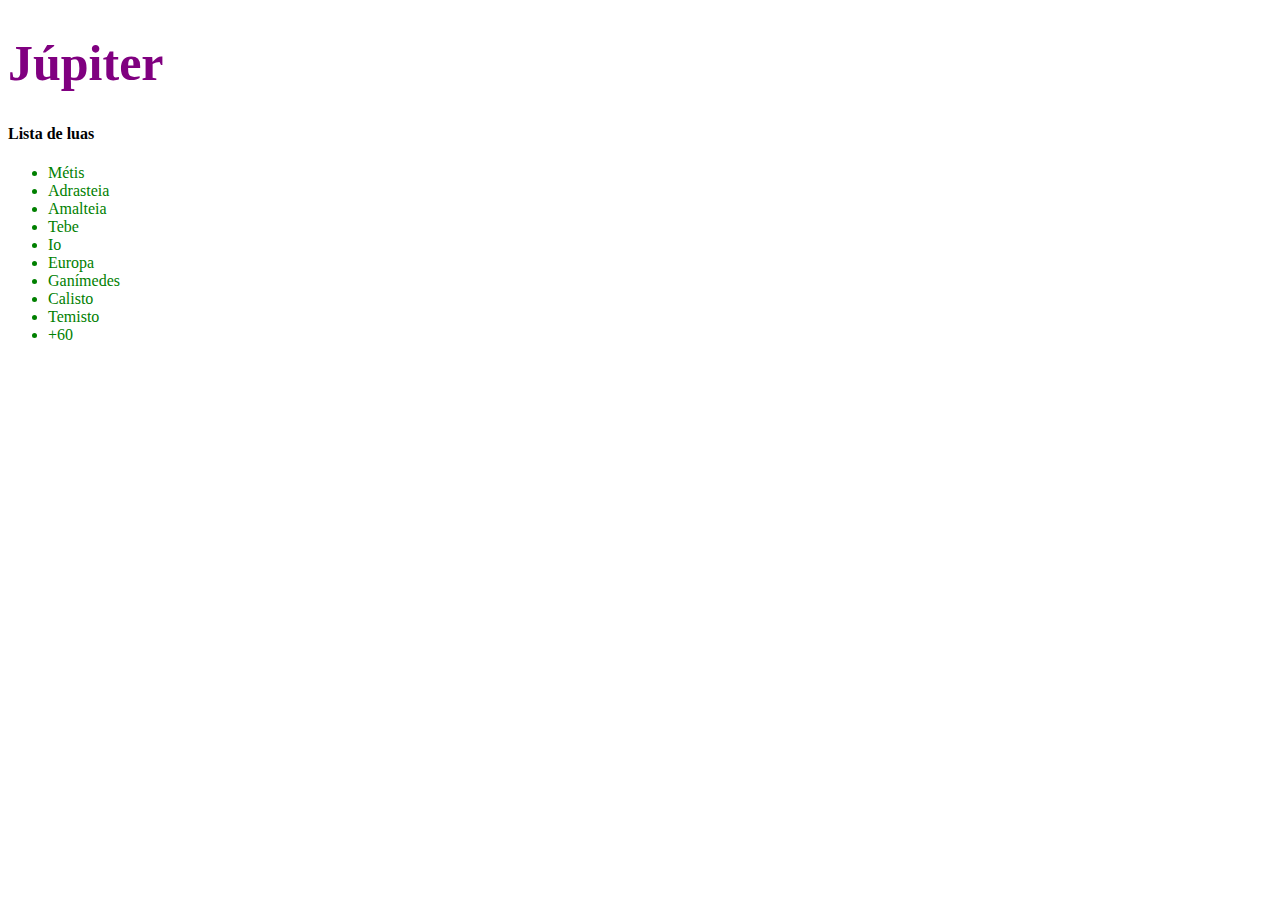
<file: estilos/index.html>
<!DOCTYPE html>
<html>
  <head>
    <meta charset="utf-8">
    <title>Júpiter</title>
    <link rel="stylesheet" href="style.css">
  </head>
  <body>
    <h1 style="color: purple">Júpiter</h1>
    <h4>Lista de luas</h4>
    <ul>
      <li>Métis</li>
      <li>Adrasteia</li>
      <li>Amalteia</li>
      <li>Tebe</li>
      <li>Io</li>
      <li>Europa</li>
      <li>Ganímedes</li>
      <li>Calisto</li>
      <li>Temisto</li>
      <li>+60</li>
    </ul>
  </body>
</html>
</file>
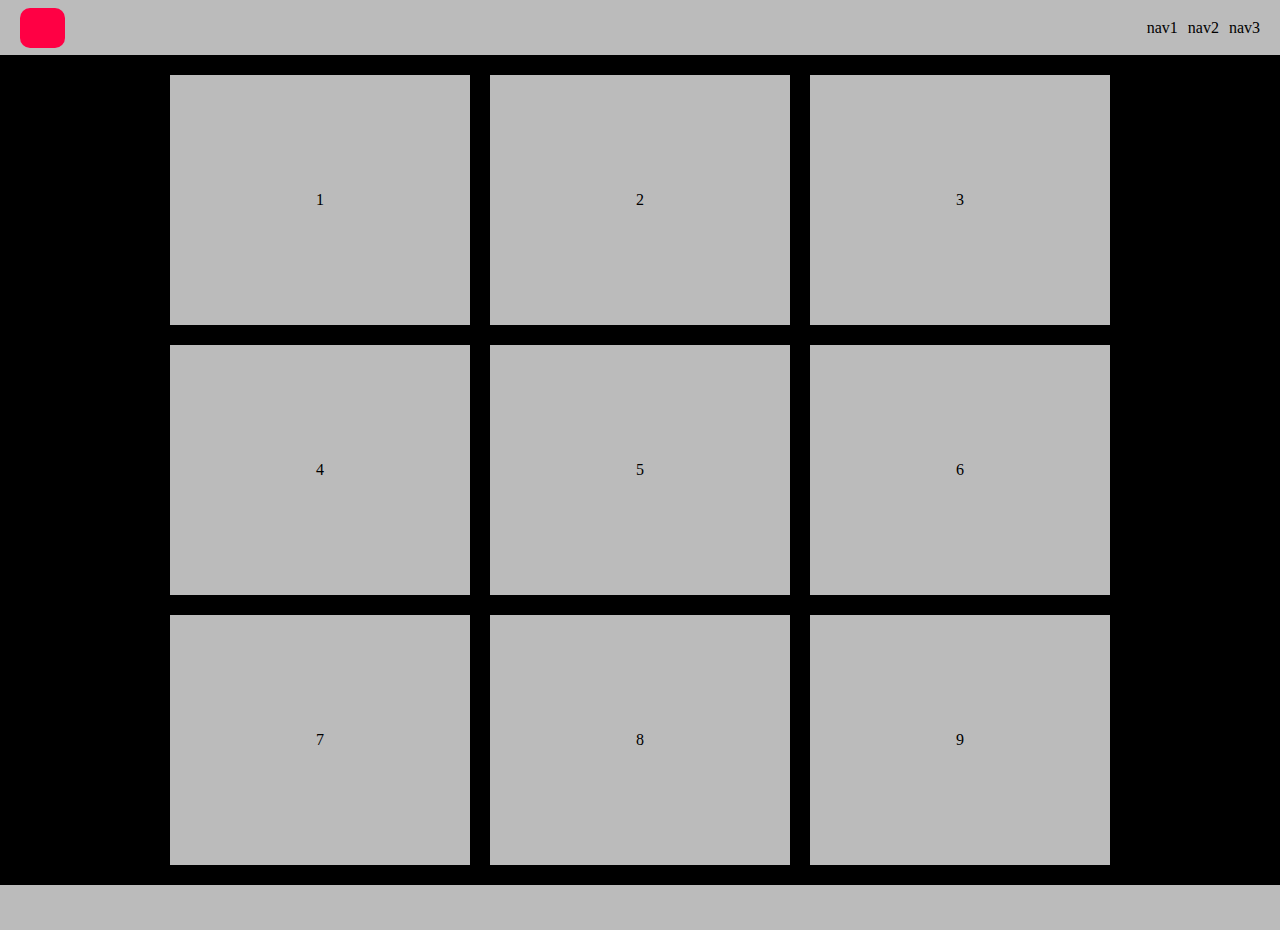
<file: flexbox/index.html>
<!DOCTYPE html>
<html lang="en">
  <head>
    <meta charset="UTF-8" />
    <meta http-equiv="X-UA-Compatible" content="IE=edge" />
    <meta name="viewport" content="width=device-width, initial-scale=1.0" />
    <link rel="stylesheet" href="style.css" />
    <title>Css flexbox</title>
  </head>
  <body>

    <div class="container">

      <header>
        <div class="logo"></div>

        <ul class="navbar">
          <a href="#" class="navItens">
            <li>nav1</li>
          </a>

          <a href="#" class="navItens">
            <li>nav2</li>
          </a>
          
          <a href="#" class="navItens">
            <li>nav3</li>
          </a>
        </ul>
      </header>

      <div class="flex-container">
        <div class="item">1</div>
        <div class="item">2</div>
        <div class="item">3</div>
        <div class="item">4</div>
        <div class="item">5</div>
        <div class="item">6</div>
        <div class="item">7</div>
        <div class="item">8</div>
        <div class="item">9</div>
      </div>

      <footer></footer>

    </div>

  </body>
</html>
</file>
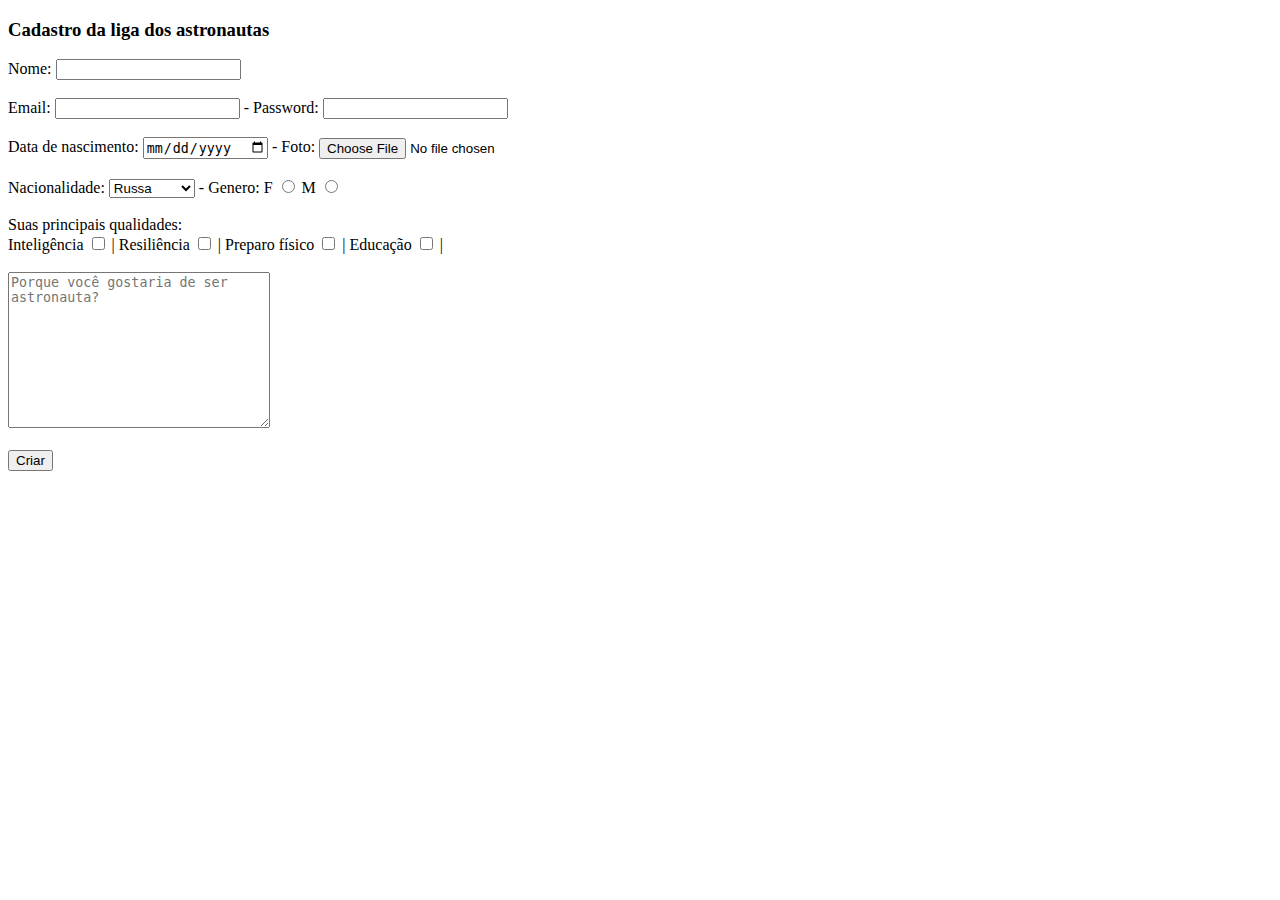
<file: Forms/index.html>
<!DOCTYPE html>
<html lang="en">
  <head>
    <title>Cadastro da liga dos astronautas</title>
  </head>
  <body>
    <h3>Cadastro da liga dos astronautas</h3>
    <form action="">
      <div>
        <label for="name">Nome:</label>
        <input type="text" id="name" name="name">
      </div>

      <br>

      <div>
        <label for="email">Email:</label>
        <input type="email" name="email" id="email"> - 
        <label for="password">Password:</label>
        <input type="password" name="password" id="password">
      </div>

      <br>

      <div>
        <label for="birthday">Data de nascimento:</label>
        <input type="date" name="birthday" id="birthday"> - 

        <label for="photo">Foto:</label>
        <input type="file" name="photo" id="photo">
      </div>

      <br>

      <div>
        <label for="nationality">Nacionalidade:</label>
        <select name="nationality" id="nationality">
          <option value="russian">Russa</option>
          <option value="american">Americana</option>
          <option value="brazilian">Brasileira</option>
        </select> - 

        Genero:
        <label for="female">F</label>
        <input type="radio" name="gender" id="female" value="female">
        <label for="male">M</label>
        <input type="radio" name="gender" id="male" value="male">
      </div>

      <br>

      <div>
        Suas principais qualidades:<br>
        <label for="int">Inteligência</label>
        <input type="checkbox" name="int" id="int"> | 
        <label for="res">Resiliência</label>
        <input type="checkbox" name="res" id="res"> | 
        <label for="physic">Preparo físico</label>
        <input type="checkbox" name="physic" id="physic"> | 
        <label for="edu">Educação</label>
        <input type="checkbox" name="edu" id="edu"> |
      </div>

      <br>

      <div>
        <textarea name="description" id="description" cols="30" rows="10" placeholder="Porque você gostaria de ser astronauta?"></textarea>
      </div>

      <br>

      <div>
        <input type="submit" value="Criar">
      </div>
    </form>
    
  </body>
</html>​
</file>
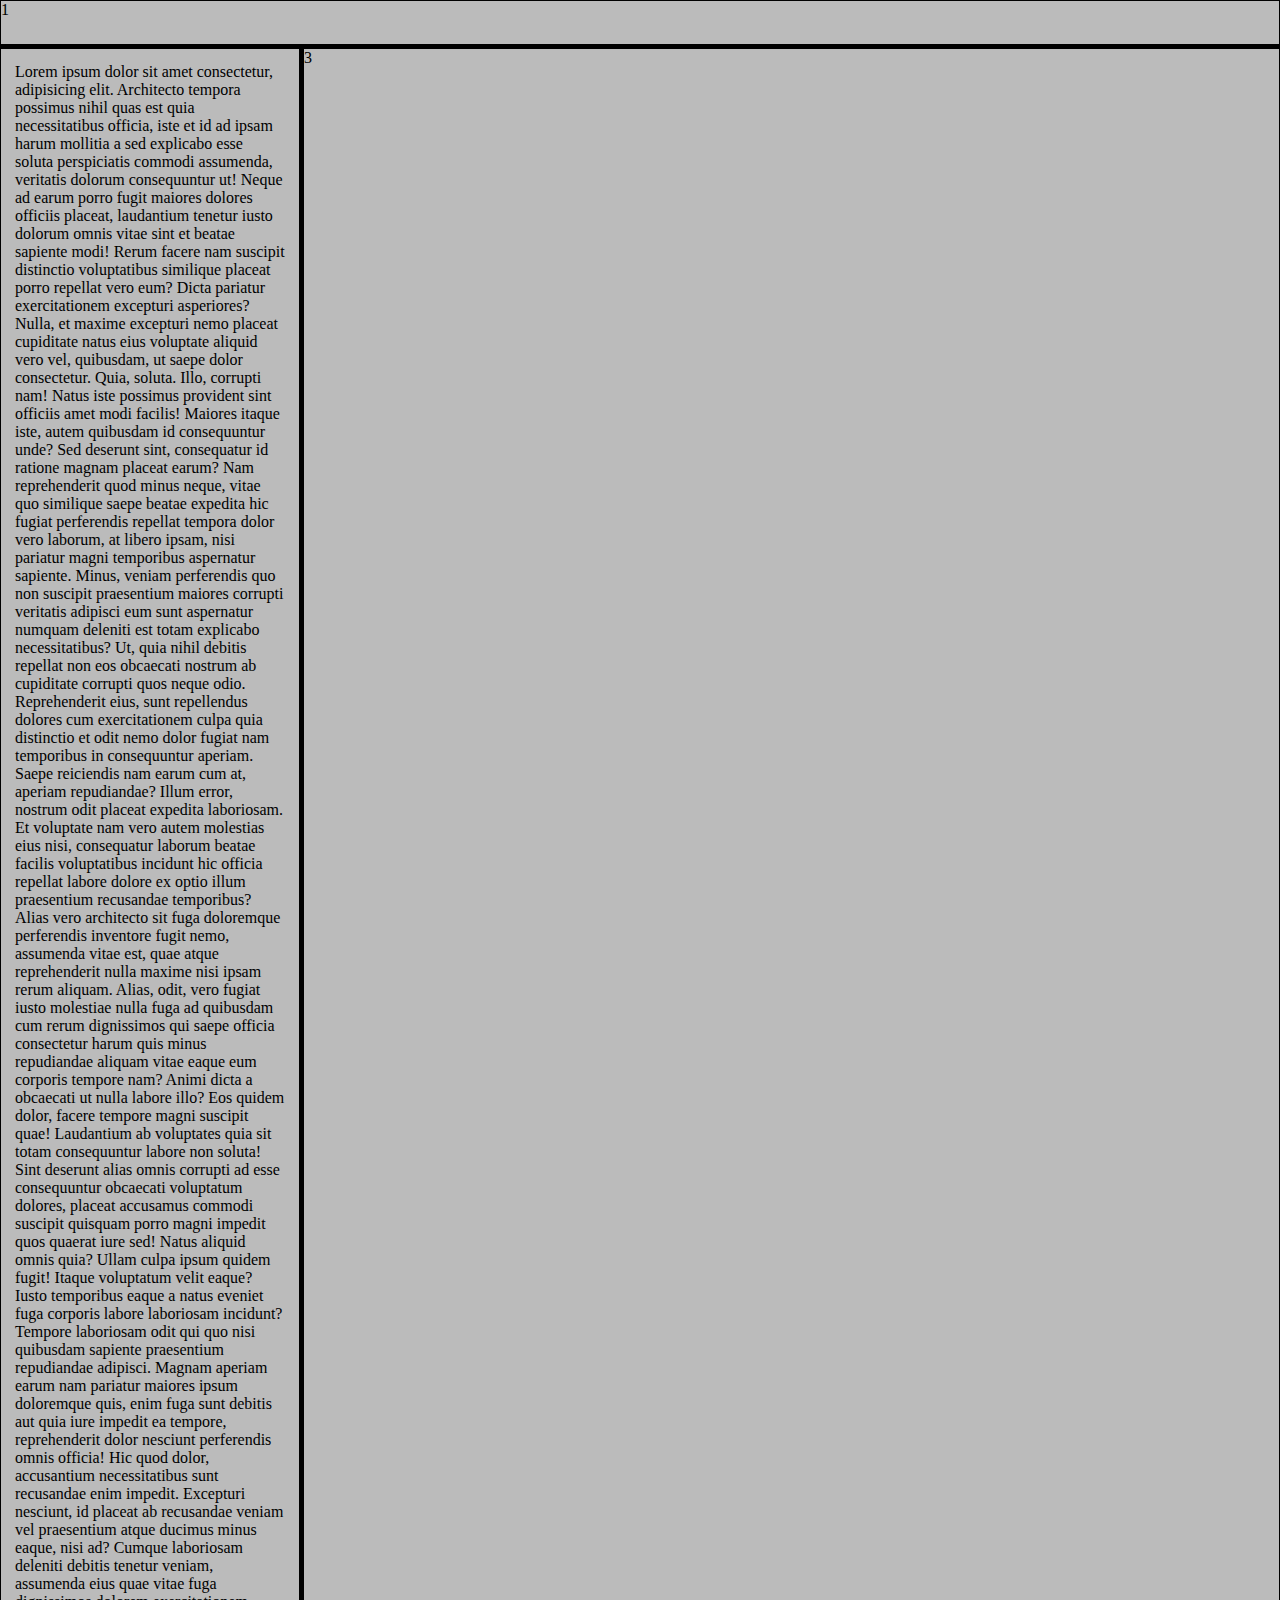
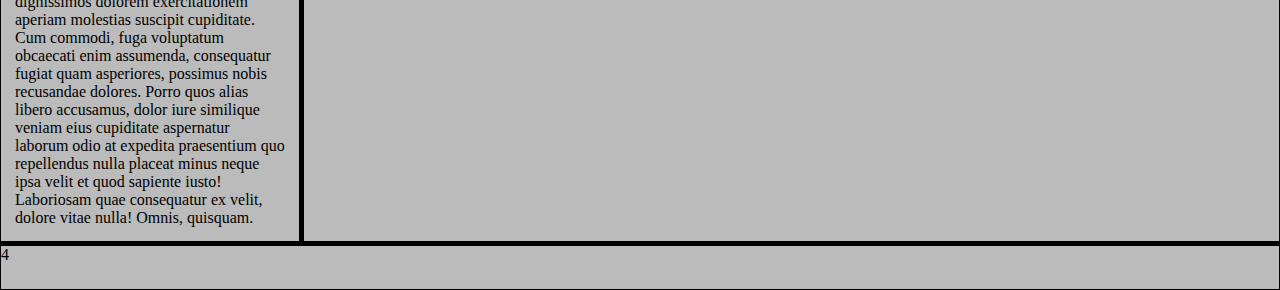
<file: grid/index.html>
<!DOCTYPE html>
<html lang="pt-br">
  <head>
    <meta charset="UTF-8" />
    <meta http-equiv="X-UA-Compatible" content="IE=edge" />
    <meta name="viewport" content="width=device-width, initial-scale=1.0" />
    <link rel="stylesheet" href="style.css" />
    <title>Css Grid</title>
  </head>
  <body>

    <div class="container">
      <div class="item item1">1</div>
      <div class="item item2">Lorem ipsum dolor sit amet consectetur, adipisicing elit. Architecto tempora possimus nihil quas est quia necessitatibus officia, iste et id ad ipsam harum mollitia a sed explicabo esse soluta perspiciatis commodi assumenda, veritatis dolorum consequuntur ut! Neque ad earum porro fugit maiores dolores officiis placeat, laudantium tenetur iusto dolorum omnis vitae sint et beatae sapiente modi! Rerum facere nam suscipit distinctio voluptatibus similique placeat porro repellat vero eum? Dicta pariatur exercitationem excepturi asperiores? Nulla, et maxime excepturi nemo placeat cupiditate natus eius voluptate aliquid vero vel, quibusdam, ut saepe dolor consectetur. Quia, soluta. Illo, corrupti nam! Natus iste possimus provident sint officiis amet modi facilis! Maiores itaque iste, autem quibusdam id consequuntur unde? Sed deserunt sint, consequatur id ratione magnam placeat earum? Nam reprehenderit quod minus neque, vitae quo similique saepe beatae expedita hic fugiat perferendis repellat tempora dolor vero laborum, at libero ipsam, nisi pariatur magni temporibus aspernatur sapiente. Minus, veniam perferendis quo non suscipit praesentium maiores corrupti veritatis adipisci eum sunt aspernatur numquam deleniti est totam explicabo necessitatibus? Ut, quia nihil debitis repellat non eos obcaecati nostrum ab cupiditate corrupti quos neque odio. Reprehenderit eius, sunt repellendus dolores cum exercitationem culpa quia distinctio et odit nemo dolor fugiat nam temporibus in consequuntur aperiam. Saepe reiciendis nam earum cum at, aperiam repudiandae? Illum error, nostrum odit placeat expedita laboriosam. Et voluptate nam vero autem molestias eius nisi, consequatur laborum beatae facilis voluptatibus incidunt hic officia repellat labore dolore ex optio illum praesentium recusandae temporibus? Alias vero architecto sit fuga doloremque perferendis inventore fugit nemo, assumenda vitae est, quae atque reprehenderit nulla maxime nisi ipsam rerum aliquam. Alias, odit, vero fugiat iusto molestiae nulla fuga ad quibusdam cum rerum dignissimos qui saepe officia consectetur harum quis minus repudiandae aliquam vitae eaque eum corporis tempore nam? Animi dicta a obcaecati ut nulla labore illo? Eos quidem dolor, facere tempore magni suscipit quae! Laudantium ab voluptates quia sit totam consequuntur labore non soluta! Sint deserunt alias omnis corrupti ad esse consequuntur obcaecati voluptatum dolores, placeat accusamus commodi suscipit quisquam porro magni impedit quos quaerat iure sed! Natus aliquid omnis quia? Ullam culpa ipsum quidem fugit! Itaque voluptatum velit eaque? Iusto temporibus eaque a natus eveniet fuga corporis labore laboriosam incidunt? Tempore laboriosam odit qui quo nisi quibusdam sapiente praesentium repudiandae adipisci. Magnam aperiam earum nam pariatur maiores ipsum doloremque quis, enim fuga sunt debitis aut quia iure impedit ea tempore, reprehenderit dolor nesciunt perferendis omnis officia! Hic quod dolor, accusantium necessitatibus sunt recusandae enim impedit. Excepturi nesciunt, id placeat ab recusandae veniam vel praesentium atque ducimus minus eaque, nisi ad? Cumque laboriosam deleniti debitis tenetur veniam, assumenda eius quae vitae fuga dignissimos dolorem exercitationem aperiam molestias suscipit cupiditate. Cum commodi, fuga voluptatum obcaecati enim assumenda, consequatur fugiat quam asperiores, possimus nobis recusandae dolores. Porro quos alias libero accusamus, dolor iure similique veniam eius cupiditate aspernatur laborum odio at expedita praesentium quo repellendus nulla placeat minus neque ipsa velit et quod sapiente iusto! Laboriosam quae consequatur ex velit, dolore vitae nulla! Omnis, quisquam.</div>
      <div class="item item3">3</div>
      <div class="item item4">4</div>
    </div>

  </body>
</html>
</file>
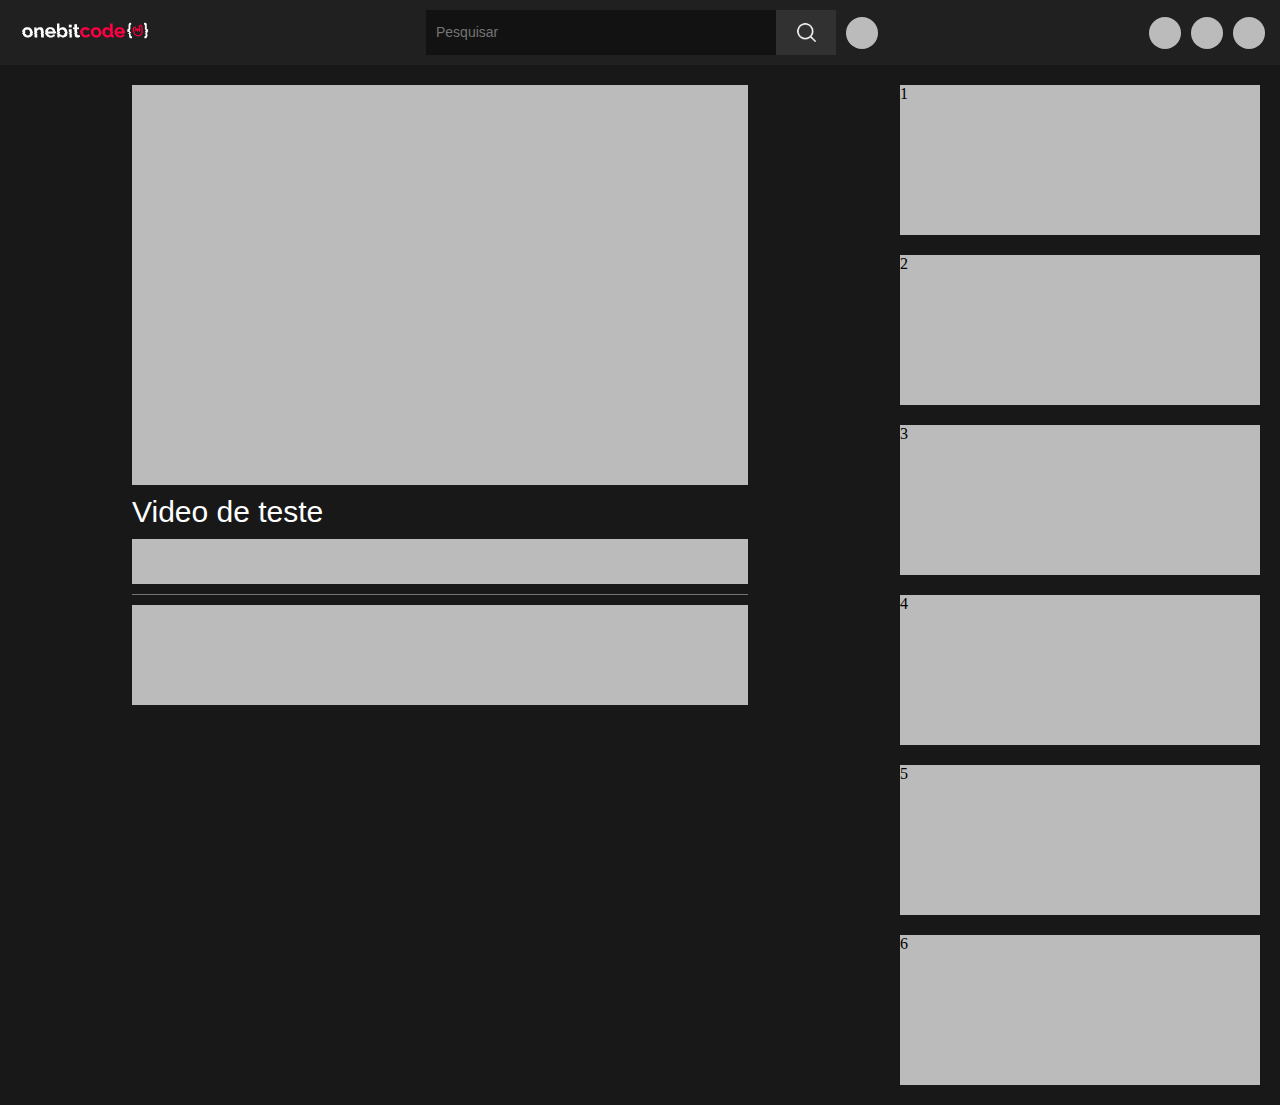
<file: grid_&_flexbox/index.html>
<!DOCTYPE html>
<html lang="en">
<head>
  <meta charset="UTF-8">
  <meta http-equiv="X-UA-Compatible" content="IE=edge">
  <meta name="viewport" content="width=device-width, initial-scale=1.0">
  <title>OneBitTube</title>
  <link rel="stylesheet" href="style.css">
  <link rel="shortcut icon" href="images/favicon.ico" type="image/x-icon">
</head>
<body>
  <div class="container">
    <header>
      <a href="#">
        <img src="images/logo-home.gif" class="logo" alt="logo">
      </a>

      <div class="search-div">
        <input type="search" class="search" placeholder="Pesquisar">

        <div class="lupa">
          <img src="images/lupa.png" alt="lupa">
        </div>

        <div class="item mic"></div>
      </div>

      <ul class="perfil-itens">
        <li class="item"></li>
        <li class="item"></li>
        <li class="item"></li>
      </ul>

      <div class="item burguer"></div>

    </header>

    <div class="main-content">
      <div class="video"></div>
      <p class="title">Video de teste</p>
      <div class="interacao"></div>
      <div class="linha"></div>
      <div class="info-canal"></div>
    </div>

    <div class="side-bar">
      <div class="side-video">1</div>
      <div class="side-video">2</div>
      <div class="side-video">3</div>
      <div class="side-video">4</div>
      <div class="side-video">5</div>
      <div class="side-video">6</div>
    </div>
  </div>
</body>
</html>
</file>
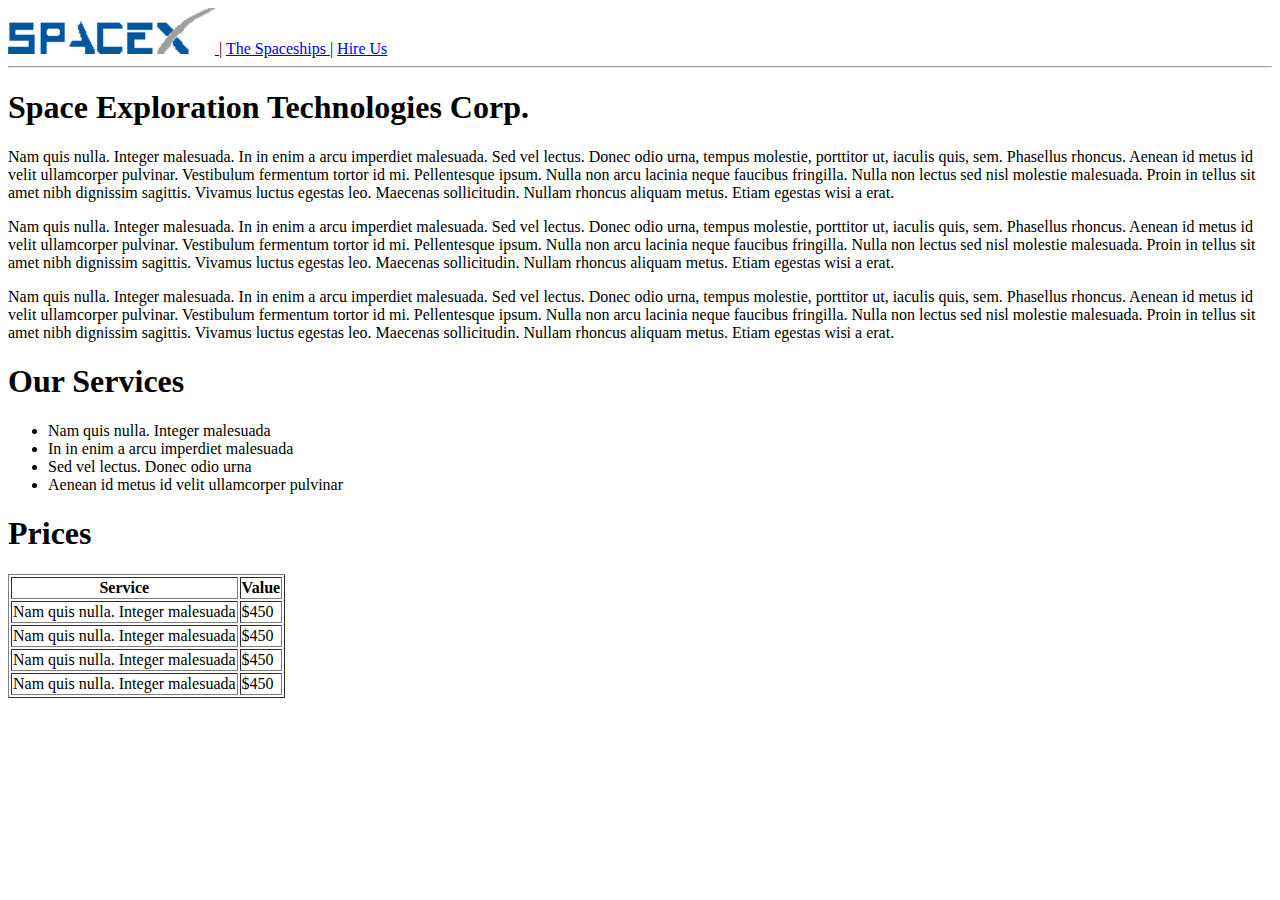
<file: SIte/index.html>
<!DOCTYPE html>
<html lang="en">
  <head>
    <meta charset="UTF-8">
    <title>SpaceX</title>
  </head>
  <body>
    <header>
      <nav>
        <a href="index.html">
          <img src="images/logo.png" alt="">
        </a> |
        <a href="spaceship.html"> 
          The Spaceships
        </a> |
        <a href="hire_us.html">
          Hire Us
        </a>
      </nav>
      <hr>
    </header>
    <section>
      <section>
        <h1>Space Exploration Technologies Corp.</h1>
        <p>Nam quis nulla. Integer malesuada. In in enim a arcu imperdiet malesuada. Sed vel lectus. Donec odio urna, tempus molestie, porttitor ut, iaculis quis, sem. Phasellus rhoncus. Aenean id metus id velit ullamcorper pulvinar. Vestibulum fermentum tortor id mi. Pellentesque ipsum. Nulla non arcu lacinia neque faucibus fringilla. Nulla non lectus sed nisl molestie malesuada. Proin in tellus sit amet nibh dignissim sagittis. Vivamus luctus egestas leo. Maecenas sollicitudin. Nullam rhoncus aliquam metus. Etiam egestas wisi a erat.</p>
        <p>Nam quis nulla. Integer malesuada. In in enim a arcu imperdiet malesuada. Sed vel lectus. Donec odio urna, tempus molestie, porttitor ut, iaculis quis, sem. Phasellus rhoncus. Aenean id metus id velit ullamcorper pulvinar. Vestibulum fermentum tortor id mi. Pellentesque ipsum. Nulla non arcu lacinia neque faucibus fringilla. Nulla non lectus sed nisl molestie malesuada. Proin in tellus sit amet nibh dignissim sagittis. Vivamus luctus egestas leo. Maecenas sollicitudin. Nullam rhoncus aliquam metus. Etiam egestas wisi a erat.</p>
        <p>Nam quis nulla. Integer malesuada. In in enim a arcu imperdiet malesuada. Sed vel lectus. Donec odio urna, tempus molestie, porttitor ut, iaculis quis, sem. Phasellus rhoncus. Aenean id metus id velit ullamcorper pulvinar. Vestibulum fermentum tortor id mi. Pellentesque ipsum. Nulla non arcu lacinia neque faucibus fringilla. Nulla non lectus sed nisl molestie malesuada. Proin in tellus sit amet nibh dignissim sagittis. Vivamus luctus egestas leo. Maecenas sollicitudin. Nullam rhoncus aliquam metus. Etiam egestas wisi a erat.</p>
      </section>
      <section>
        <h1>Our Services</h1>
        <ul>
          <li>Nam quis nulla. Integer malesuada</li>
          <li>In in enim a arcu imperdiet malesuada</li>
          <li>Sed vel lectus. Donec odio urna</li>
          <li>Aenean id metus id velit ullamcorper pulvinar</li>
        </ul>
      </section>
      <section>
        <h1>Prices</h1>
        <table border="1">
          <thead>
            <tr>
              <th>Service</th>
              <th>Value</th>
            </tr>
          </thead>
          <tbody>
            <tr>
              <td>Nam quis nulla. Integer malesuada </td>
              <td>$450</td>
            </tr>
            <tr>
              <td>Nam quis nulla. Integer malesuada </td>
              <td>$450</td>
            </tr>
            <tr>
              <td>Nam quis nulla. Integer malesuada </td>
              <td>$450</td>
            </tr>
            <tr>
              <td>Nam quis nulla. Integer malesuada </td>
              <td>$450</td>
            </tr>
          </tbody>
        </table>
      </section>
    </section>
  </body>
</html>
</file>
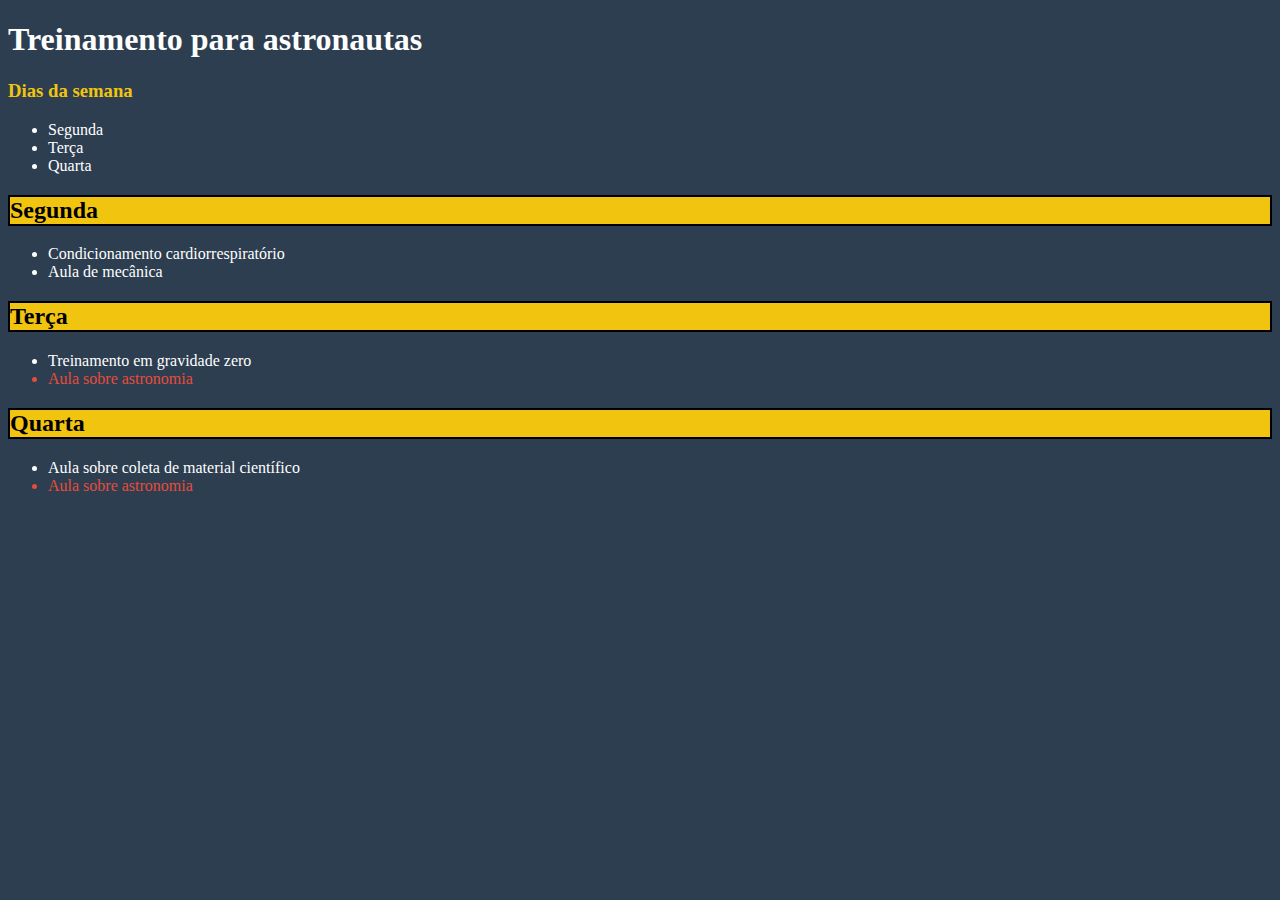
<file: Site2/index.html>
<!DOCTYPE html>
<html>
  <head>
    <meta charset="utf-8">
    <link rel="stylesheet" href="style.css">
    <title>Treinamento para astronautas</title>
  </head>
  <body>
    <h1>Treinamento para astronautas</h1>
    <div id='days-of-week'>
      <h3>Dias da semana</h3>
      <ul>
        <li>Segunda</li>
        <li>Terça</li>
        <li>Quarta</li>
      </ul>
    </div>
    <div id='activities'>
      <h2>Segunda</h2>
      <ul>
        <li>Condicionamento cardiorrespiratório</li>
        <li>Aula de mecânica</li>
      </ul>
      <h2>Terça</h2>
      <ul>
        <li>Treinamento em gravidade zero</li>
        <li id='astronomy-class'>Aula sobre astronomia</li>
      </ul>
      <h2>Quarta</h2>
      <ul>
        <li>Aula sobre coleta de material científico</li>
        <li id='astronomy-class'>Aula sobre astronomia</li>
      </ul>
    </div>
  </body>
</html>​
</file>
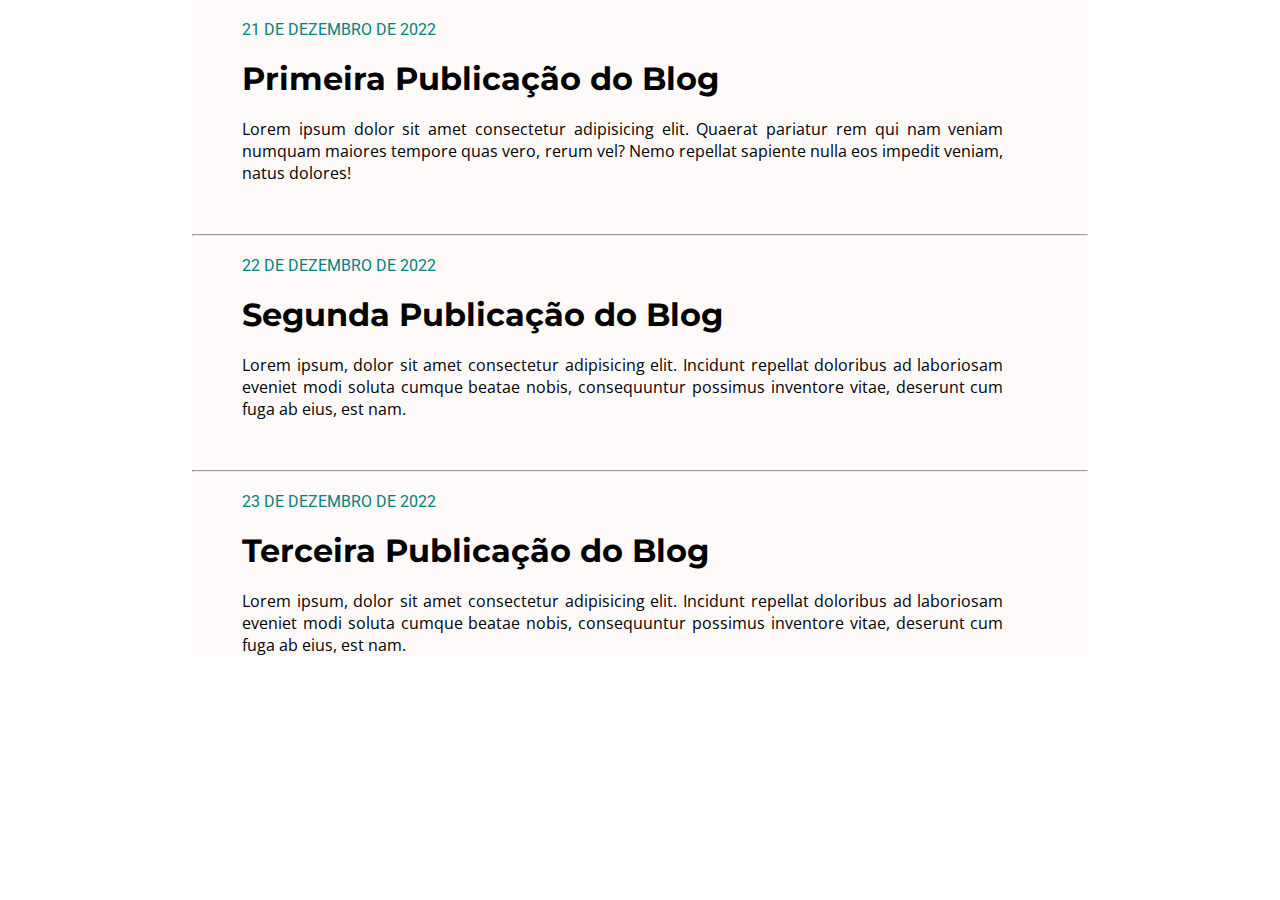
<file: Site3/index.html>
<!DOCTYPE html>
<html>
  <head>
    <meta charset="utf-8">
    <title>Blog</title>
    <link href="https://fonts.googleapis.com/css?family=Montserrat|Open+Sans|Roboto&display=swap" rel="stylesheet">
    <link rel="stylesheet" type="text/css" href="style.css">
  </head>
  <body>
    <div class='post-container'>
      <div class='post'>
        <p class='date'>21 DE DEZEMBRO DE 2022<p>
        <h1>Primeira Publicação do Blog</h1>
        <div class='post-content'>
          <p>Lorem ipsum dolor sit amet consectetur adipisicing elit. Quaerat pariatur rem qui nam veniam numquam maiores tempore quas vero, rerum vel? Nemo repellat sapiente nulla eos impedit veniam, natus dolores!</p> 
        </div>
      </div>
      <hr>
      <div class='post'>
        <p class='date'>22 DE DEZEMBRO DE 2022<p>
        <h1>Segunda Publicação do Blog</h1>
        <div class='post-content'>
          <p>Lorem ipsum, dolor sit amet consectetur adipisicing elit. Incidunt repellat doloribus ad laboriosam eveniet modi soluta cumque beatae nobis, consequuntur possimus inventore vitae, deserunt cum fuga ab eius, est nam.</p>
        </div>
      </div>
      <hr>
      <div class='post'>
        <p class='date'>23 DE DEZEMBRO DE 2022<p>
        <h1>Terceira Publicação do Blog</h1>
        <div class='post-content'>
          <p>Lorem ipsum, dolor sit amet consectetur adipisicing elit. Incidunt repellat doloribus ad laboriosam eveniet modi soluta cumque beatae nobis, consequuntur possimus inventore vitae, deserunt cum fuga ab eius, est nam.</p>
        </div>
      </div>        
    </div>        
  </body>
</html>
</file>
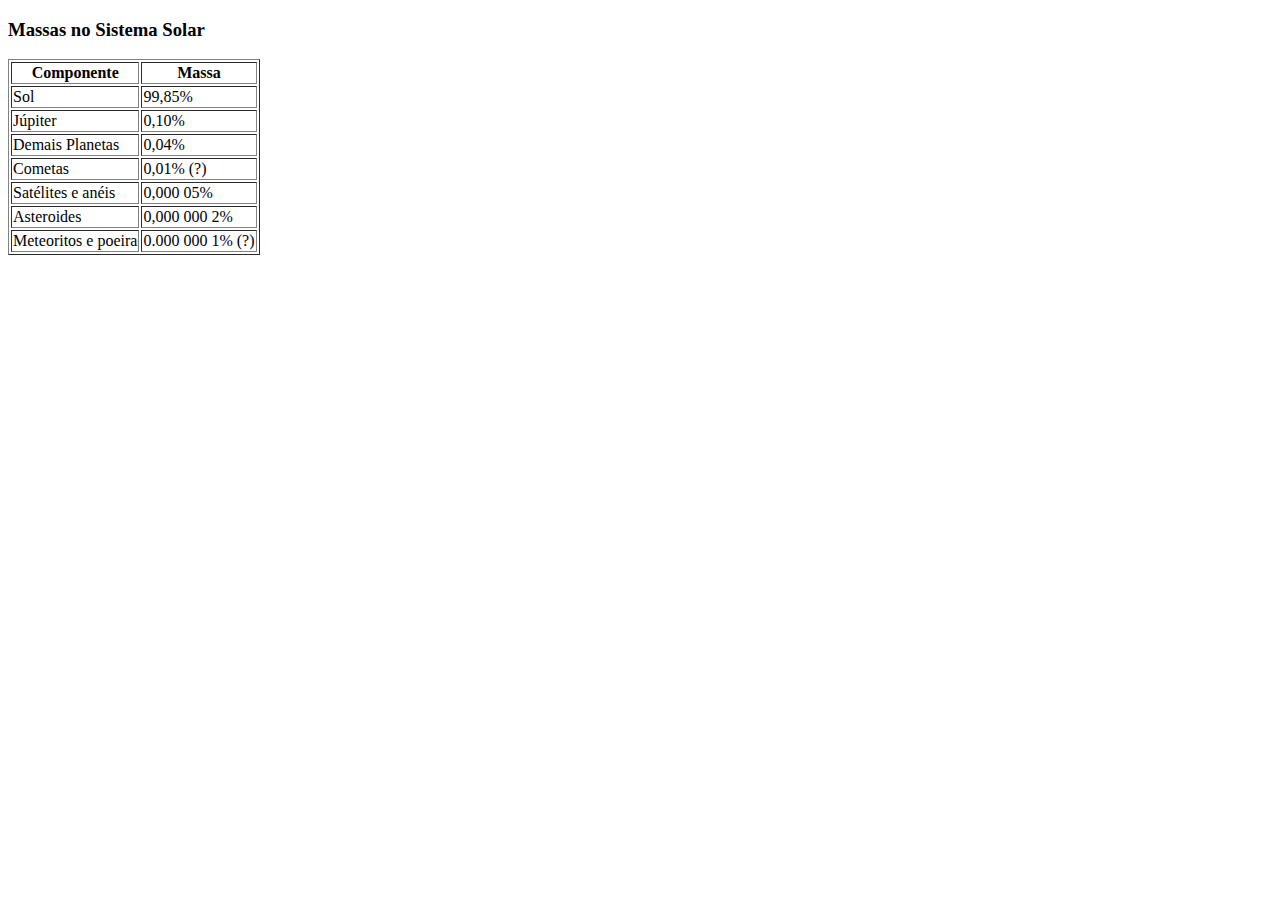
<file: tabela/index.html>
<!DOCTYPE html>
<html>
  <head>
    <meta charset="UTF-8">
    <title>Massas no Sitema Solar</title>
  </head>
<body>

        <caption><h3>Massas no Sistema Solar</h3></caption>
   

    <table border="1">
        <thead>
            <tr>
                <th>Componente</th>
                <th>Massa</th>
            </tr>
        </thead>

        <tbody>
            <tr>
                <td>Sol</td>
                <td>99,85%</td>
            </tr>

            <tr>
                <td>Júpiter</td>
                <td>0,10%</td>
            </tr>

            <tr>
                <td>Demais Planetas</td>
                <td>0,04%</td>
            </tr>

            <tr>
                <td>Cometas</td>
                <td>0,01% (?)</td>
            </tr>

            <tr>
                <td>Satélites e anéis</td>
                <td>0,000 05%</td>
            </tr>
            
            <tr>
                <td>Asteroides</td>
                <td>0,000 000 2%</td>
            </tr>

            <tr>
                <td>Meteoritos e poeira</td>
                <td>0.000 000 1% (?)</td>
            </tr>
        </tbody>
    </table>

</body>
</html>​
</file>
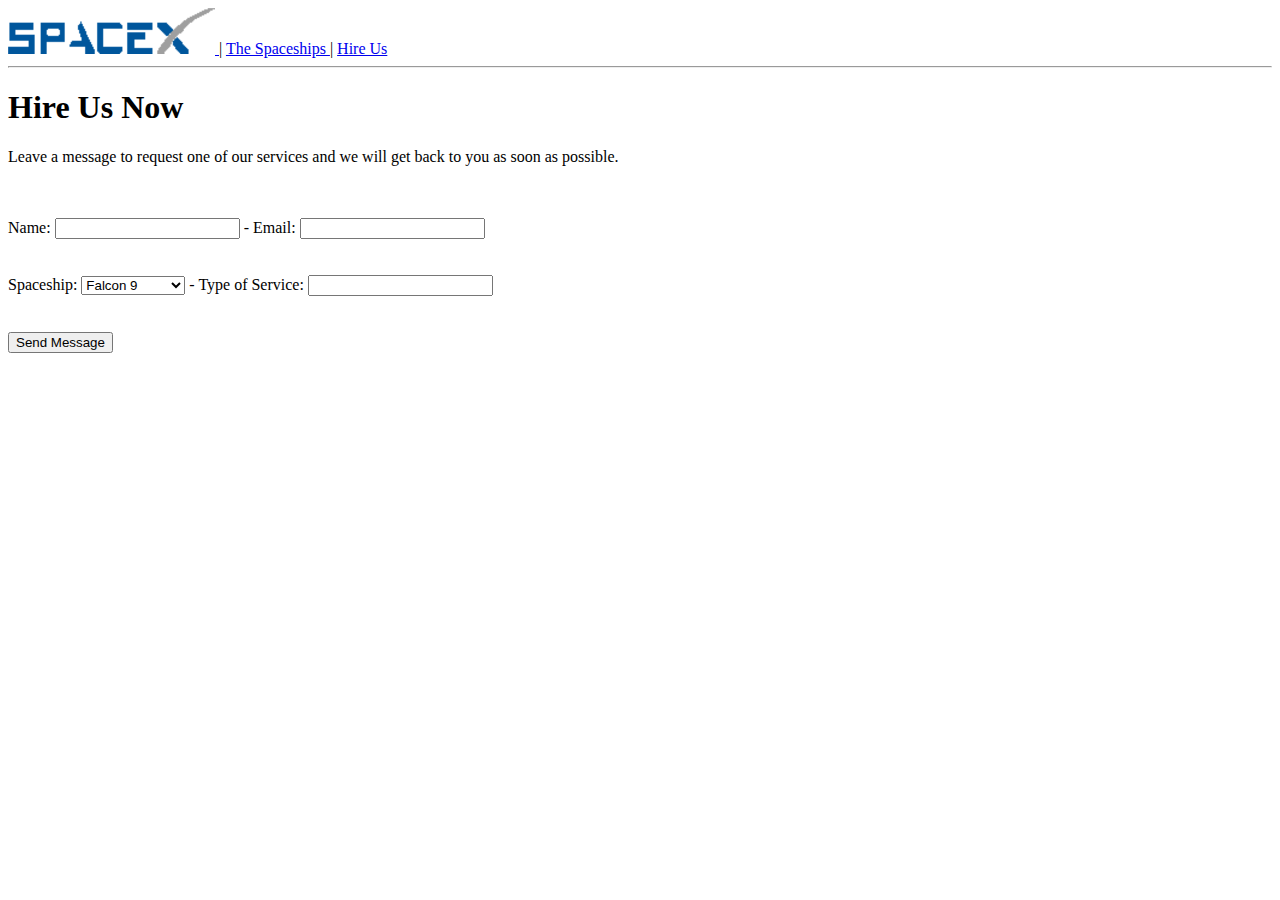
<file: SIte/hire_us.html>
<!DOCTYPE html>
<html lang="en">
  <head>
    <meta charset="UTF-8">
    <title>SpaceX</title>
  </head>
  <body>
    <header>
      <nav>
        <a href="index.html">
          <img src="images/logo.png" alt="">
        </a> |
        <a href="spaceship.html"> 
          The Spaceships
        </a> |
        <a href="hire_us.html">
          Hire Us
        </a>
      </nav>
      <hr>
    </header>
    <section>
      <h1>Hire Us Now</h1>
      <p>Leave a message to request one of our services and we will get back to you as soon as possible.</p>
    </section>
    <br></br>
    <section>
      <form>
        <div>
          <label for="name">Name:</label>
          <input type="text" id="name" name="name"> - 
          <label for="email">Email:</label>
          <input type="text" id="email" name="email">
        </div>
        <br><br>
        <div>
          <label for="spaceship">Spaceship:</label>
          <select name="spaceship" id="spaceship">
            <option value="falcon_9">Falcon 9</option>
            <option value="falcon_heavy">Falcon Heavy</option>
          </select> - 
          <label for="service">Type of Service:</label>
          <input type="search" name="service" id="service" list="services">
          <datalist id="services">
            <option value="1 Nam quis nulla. Integer malesuada"></option>
            <option value="2 Nam quis nulla. Integer malesuada"></option>
            <option value="3 Nam quis nulla. Integer malesuada"></option>
            <option value="4 Nam quis nulla. Integer malesuada"></option>
          </datalist>
        </div>
        <br><br>
        <div>
          <input type="submit" name="" value="Send Message">
        </div>
      </form>
    </section>
  </body>
</html>
</file>
<file: estilos/style.css>
li{
    color: green;
}

h1{
    font-size: 50px;
}
</file>
<file: flexbox/style.css>
* {
  padding: 0;
  margin: 0;
}

.container {
  box-sizing: border-box;
  background-color: black;
  min-height: 100vh;
}

header {
  height: 55px;
  background-color: #bbb;
  padding: 0px 20px;
  display: flex;
  justify-content: space-between;
  align-items: center;
}

.logo {
  width: 45px;
  height: 40px;
  background-color: #ff0044;
  border-radius: 10px;
}

.navbar {
  list-style: none;
  display: flex;
  gap: 10px;
  flex-wrap: wrap;
  margin-left: 10px;
}

.navItens {
  cursor: pointer;
  text-decoration: none;
  color: black;
}

.flex-container {
  box-sizing: border-box;
  display: flex;
  flex-wrap: wrap;
  justify-content: center;
  gap: 20px;
  max-width: 1000px;
  margin: 20px auto;
}

.item {
  max-width: 300px;
  height: 250px;
  background-color: #bbb;
  flex: 1 1 250px;
  display: flex;
  justify-content: center;
  align-items: center;
}

footer {
  width: 100%;
  height: 45px;
  background-color: #bbb;
}
</file>
<file: grid/style.css>
* {
  padding: 0;
  margin: 0;
}

.container {
  box-sizing: border-box;
  min-height: 100vh;
  background-color: black;
  display: grid;
  grid-template-columns: 300px 1fr 1fr;
  grid-auto-rows: minmax(45px, auto);
  gap: 3px;
}

.item {
  height: auto;
  background-color: #bbb;
	border: 1px solid black;
}

.item1 {
  grid-column: 1/4;
}

.item2 {
  grid-column: 1/2;
  grid-row: 2/12;
  padding: 14px;
}

.item3 {
  grid-column: 2/4;
  grid-row: 2/12;
}

.item4 {
  grid-column: 1/4;
}

@media (max-width: 768px) {
  .item2 {
    grid-column: 1/4;
    grid-row: 3 / auto;
  }

  .item3 {
    grid-column: 1/4;
    grid-row: 2 / auto;
  }
}
</file>
<file: grid_&_flexbox/style.css>
* {
  margin: 0;
  padding: 0;
}

.container {
  box-sizing: border-box;
  min-height: 100vh;
  background-color: #181818;
  display: grid;
  grid-template-columns: 1fr 2fr 400px;
  grid-auto-rows: minmax(65px, auto);
}

header {
  background-color: #202020;
  grid-column: 1/4;
  display: flex;
  justify-content: space-between;
  align-items: center;
  padding: 10px 15px;
}

header a {
  text-decoration: none;
}

.logo {
  width: 140px;
}

.search-div {
  display: flex;
  align-items: center;
}

.search {
  width: 350px;
  height: 45px;
  background-color: #121212;
  border: none;
  outline: none;
  color: white;
  padding: 0px 10px;
}

.search::placeholder {
  color: #747474;
  font-size: 14px;
}

.lupa {
  width: 60px;
  height: 45px;
  background-color: #313131;
  cursor: pointer;
  display: flex;
  align-items: center;
  justify-content: center;
  margin-right: 10px;
}

.lupa img {
  width: 25px;
}

.item {
  width: 32px;
  height: 32px;
  border-radius: 50%;
  background-color: #bbb;
  cursor: pointer;
}

.perfil-itens {
  list-style: none;
  display: flex;
  gap: 10px;
}

.burguer {
  display: none;
}

.main-content {
  grid-column: 1/3;
  grid-row: 2/9;
  padding: 20px 0px;
}

.video {
  width: 70%;
  height: 400px;
  background-color: #bbb;
  margin: 0 auto;
}

.title { 
  color: white;
  font-family: sans-serif;
  font-size: 30px;
  margin-left: 15%;
  padding: 10px 0px;
}

.interacao {
  width: 70%;
  height: 45px;
  background-color: #bbb;
  margin: 0 auto;
}

.linha {
  width: 70%;
  height: 1px;
  background-color: #747474;
  margin: 10px auto;
}

.info-canal {
  width: 70%;
  height: 100px;
  background-color: #bbb;
  margin: 0 auto;
}

.side-bar {
  grid-row: 2/9;
}

.side-video {
  width: 90%;
  height: 150px;
  margin: 20px auto;
  background-color: #bbb;
}

@media (max-width: 1130px) {
  .video {
    width: 90%;
  }

  .title {
    margin-left: 5%;
  }

  .interacao {
   width: 90%;
  }

  .linha {
    width: 90%;
   }

   .info-canal {
    width: 90%;
   }
}

@media (max-width: 950px) {
  .container {
    grid-template-columns: 1fr 2fr 32%;
  }
}

@media (max-width: 768px) {
  .main-content {
    grid-column: 1/4;
    grid-row: 2 / auto;
  }

  .side-bar {
    grid-column: 1/4;
    grid-row: 3 / auto;
  }

  .perfil-itens {
    display: none;
  }

  .burguer {
    display: block;
  }

  .search-div {
    width: 60%;
  }

  .search {
    width: 69%;
  }

  .logo {
    width: 100px;
  }
}

@media (max-width: 416px) {
  .mic {
    display: none;
  }

  .video {
    width: 95%;
    height: 200px;
  }
}
</file>
<file: Site2/style.css>
body{
    background-color: #2c3e50;
}

h1{
    color: white;
}

h3 {
    color: #f1c40f
}

li{
    color: white;
}

#activities > h2{
    border: 2px solid black;
    background-color: #f1c40f;
}

#astronomy-class{
    color: #e74c3c;
}
</file>
<file: Site3/style.css>
*{
    margin: 0;
    padding: 0;
    box-sizing: border-box;
}

.post-container{
    width: 70%;
    height: 100%;
    margin: 0 auto 0 auto;
    background-color:#fffafa;
}

.post-container .post{
    margin-bottom: 50px;
    padding-top: 20px;
    padding-left: 50px;
}

.post-container .date{
    font-family: 'Roboto';
    color: #008080;
}

h1{
    font-family: 'Montserrat';
    margin: 20px 0 20px 0;
}

.post-container div.post-content{
    width: 90%;
    font-family: 'Open Sans';
    text-align: justify;
}
</file>
